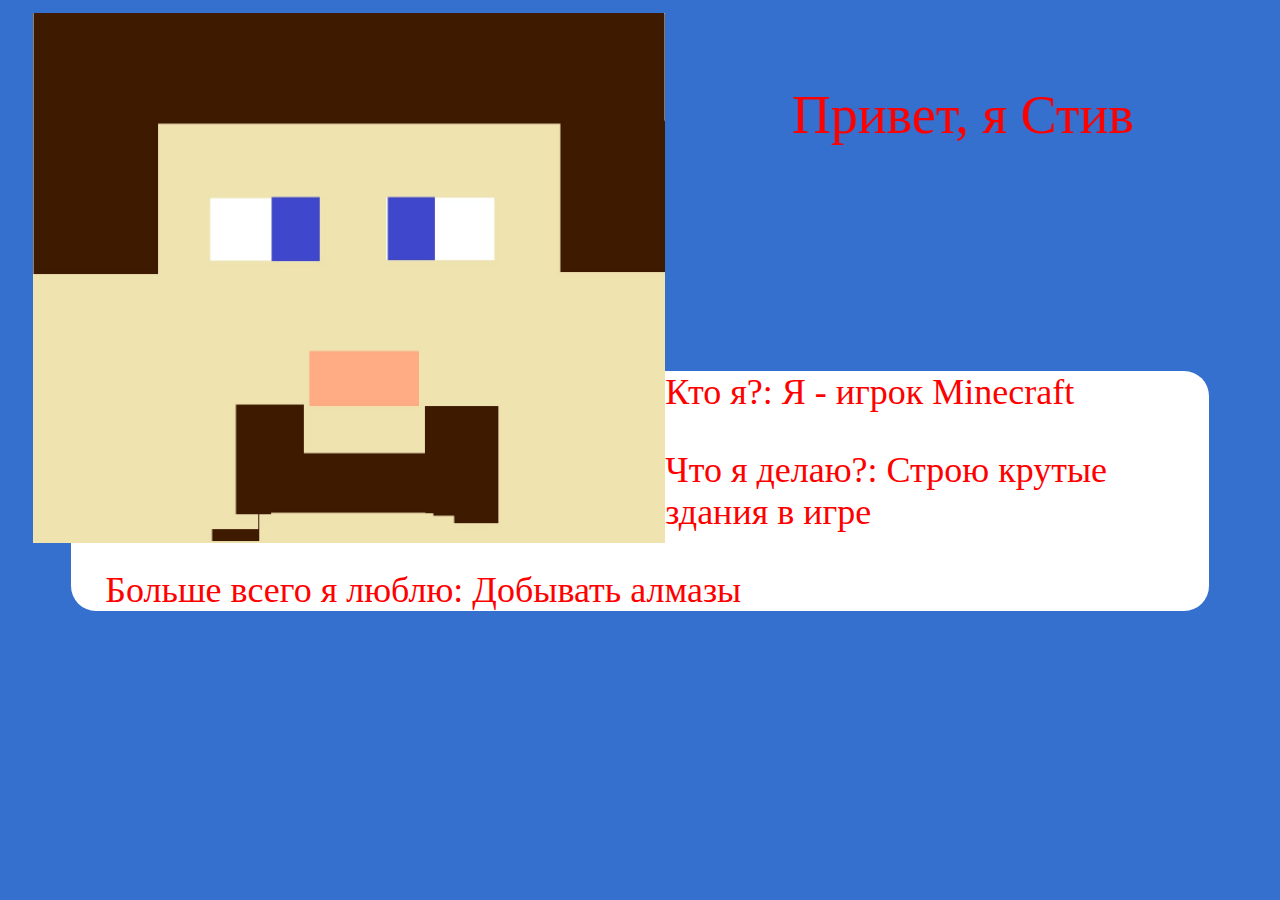
<file: index.html>
<!DOCTYPE html>
<html lang='en'>
    <head>
        <meta charset ='UTF-8'>
        <meta name="viewport" content="width=device-width, initial-scale=1.0">
        <title>Document</title>
        <link rel="stylesheet" href="style.css">
    </head>
    <body>
        <div id="topbar">
            <img id="steve" src="steve.jpg">
            <p>Привет, я Стив</p>
        </div>
        <div id="mainsection">
            <p>Кто я?: Я - игрок Minecraft</p>
            <p>Что я делаю?: Строю крутые здания в игре</p>
            <p>Больше всего я люблю: Добывать алмазы</p>
        </div>
    </body>
</html>
</file>
<file: style.css>
p{
    color:red;
}
body{
    background-color: #3570ce;
}
#topbar{
    min-height: 300px ;
}
#topbar p {
    font-size: 6vmin;
    display: inline-block;
    margin-top: 6%;
    margin-left: 10%;
}
#steve{
    float:left;
    margin-left: 2%;
    margin-top: 5px;
    max-width: 50%;
    max-height: 50%;
}
#mainsection{
    height: 60%;
    width: 90%;
    background-color: white;
    border-radius: 25px;
    margin-left: 5%;
    margin-top: 5%;
}
p{
    font-size: 4vmin;
    display: block;
    margin-left: 3%;
    margin-right: 3%;
    word-break: keep-all;
}
</file>
